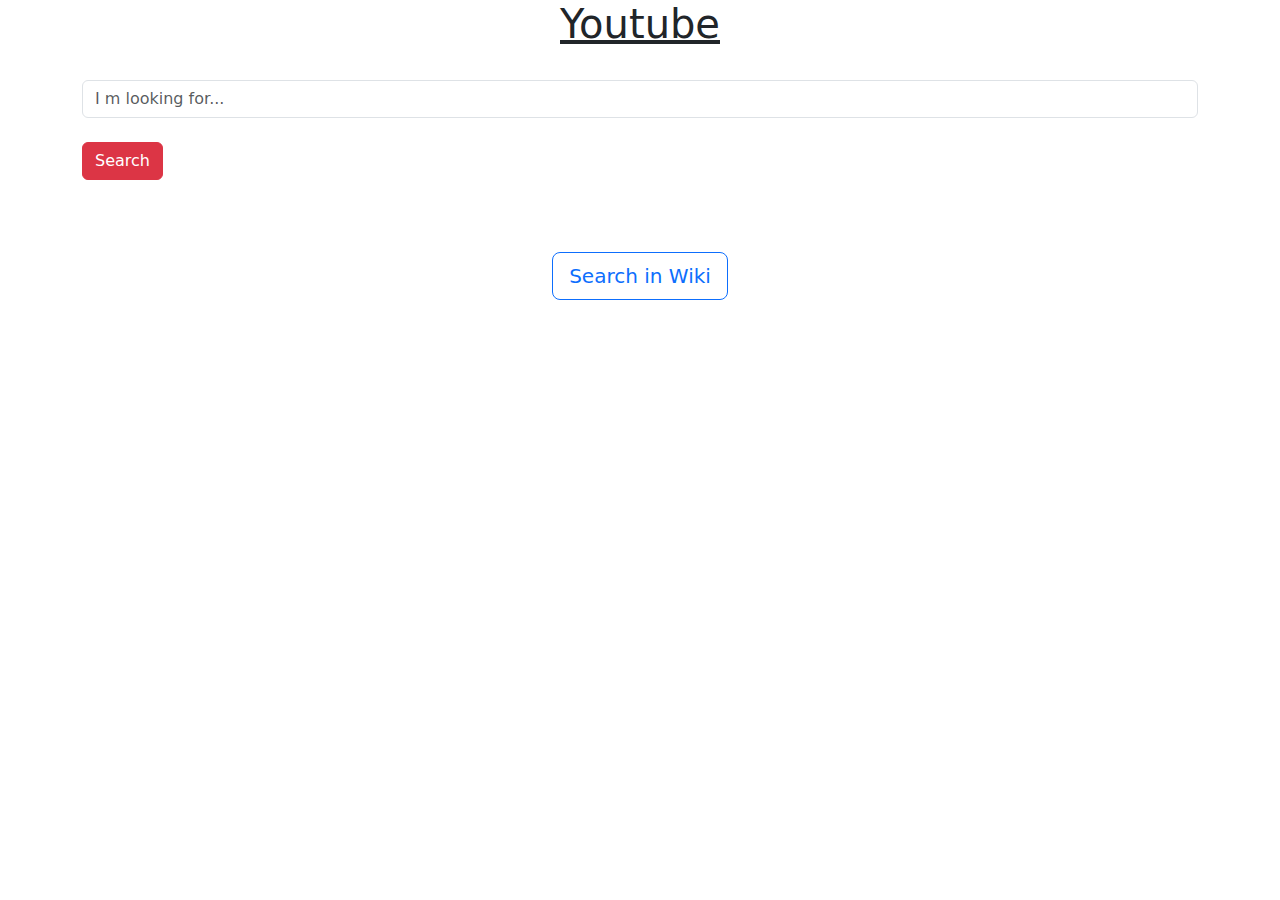
<file: youtube.html>
<!DOCTYPE html>
<html lang="en">
<head>
    <meta charset="UTF-8">
    <meta http-equiv="X-UA-Compatible" content="IE=edge">
    <meta name="viewport" content="width=device-width, initial-scale=1.0">
    <title>Youtube Search </title>
    <link rel="stylesheet" href="index.css">
    <link rel="stylesheet" href="https://cdn.jsdelivr.net/npm/bootstrap@5.0.2/dist/css/bootstrap.min.css">
    <script src="https://ajax.googleapis.com/ajax/libs/jquery/3.5.1/jquery.min.js"></script>
</head>
<body >
    <div class="container">
        <h1 >Youtube</h1>
        <br>
        <form >
            <div class="form-group">
                <input type="text" class="form-control" id="search" placeholder="I m looking for...">
            </div>
            <br>
            <div class="form-group">
                <input type="submit" value="Search" class="btn btn-danger">
            </div>
        </form>
        <br>
        <br>
        
        <div class="row">
            <div class="col-md-12">
                <div id="videos">

                </div>
            </div>
        </div>
    </div>
    <br>

    <div id="linking" style="text-align: center;"> 
        <a class="btn btn-outline-primary btn-lg" href="index.html" role="button">Search in Wiki</a>
      </div>
</body>


<script src="index.js"></script>
</html>
</file>
<file: index.css>
h1{
    text-align: center;
    text-decoration: underline;
}
</file>
